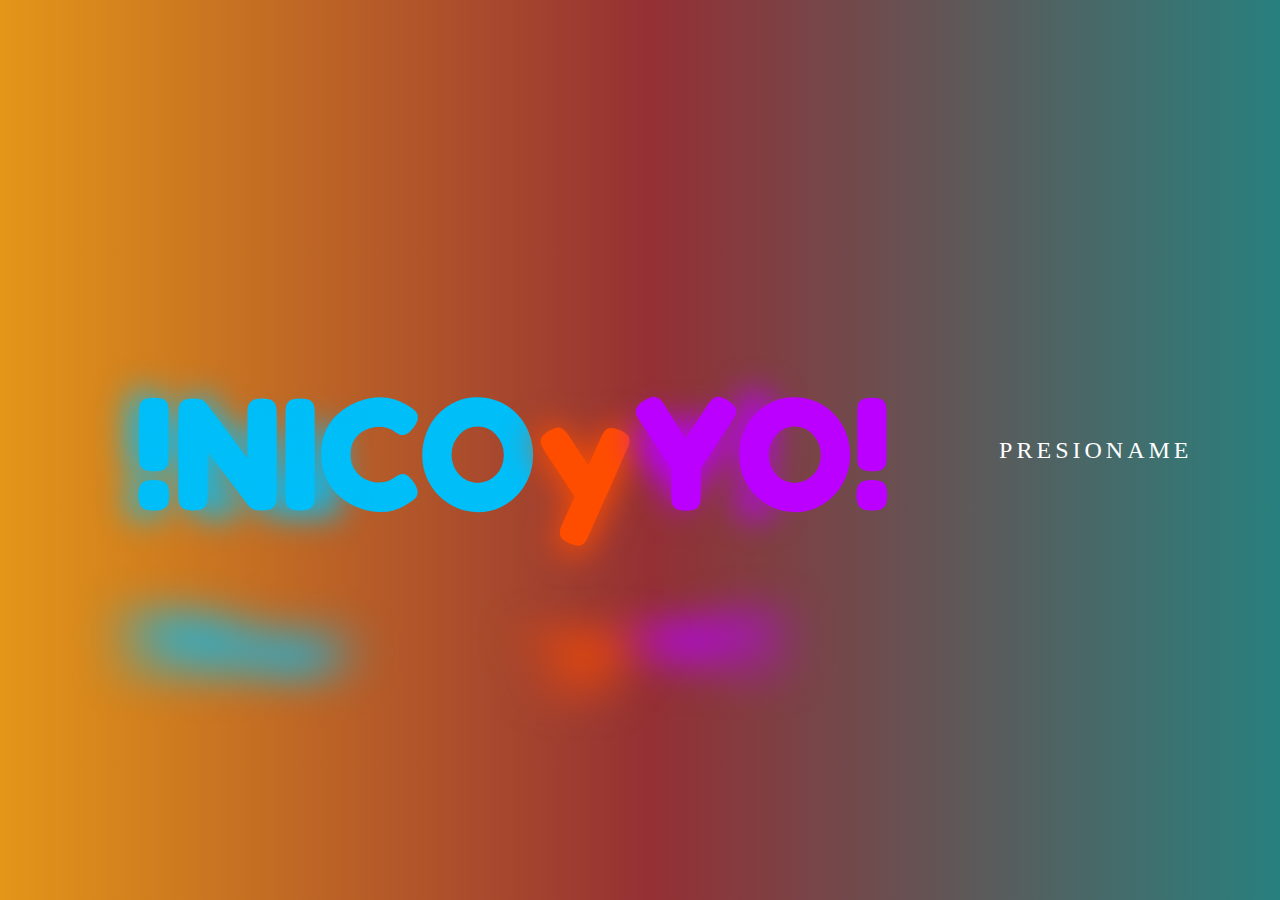
<file: index2.html>
<!DOCTYPE html>
<html lang="en">
  <head>
    <meta charset="UTF-8" />
    <meta name="viewport" content="width=device-width, initial-scale=1.0" />
    <title>¿comó estas?</title>
    <link rel="stylesheet" href="css/style.css" />
  </head>
  <body>
    <div class="container">
      <span style="--l: '!tu';">!NICO</span>
      <span style="--l: '';"></span>
      <span style="--l: 'y';">y</span>
      <span style="--l: '';"></span>
      <span style="--l: '♥!';">YO! </span>
    </div>
    <a href="index3.html" class="btn-neon">
      <span id="span1"></span>
      <span id="span2"></span>
      <span id="span3"></span>
      <span id="span4"></span>
      PRESIONAME
  </a>
</body>
  </body>
</html>
</file>
<file: css/style.css>
/* fuentes de google */
@import url("https://fonts.googleapis.com/css2?family=Fredoka+One&display=swap");
* {
  margin: 0;
  padding: 0;
}
body {
  min-height: 100vh;
  display: flex;
  justify-content: center;
  align-items: center;

  background: rgb(227,150,24);
  background: -moz-linear-gradient(90deg, rgba(227,150,24,1) 0%, rgba(148,48,52,1) 51%, rgba(40,128,126,1) 100%);
  background: -webkit-linear-gradient(90deg, rgba(227,150,24,1) 0%, rgba(148,48,52,1) 51%, rgba(40,128,126,1) 100%);
  background: linear-gradient(90deg, rgba(227,150,24,1) 0%, rgba(148,48,52,1) 51%, rgba(40,128,126,1) 100%);
  filter: progid:DXImageTransform.Microsoft.gradient(startColorstr="#e39618",endColorstr="#28807e",GradientType=1);
}
.container span {
  font-size: 120pt;
  font-weight: bold;
  position: relative;
  font-family: "Fredoka One";
  cursor: pointer;
  transition: all 300ms ease-in-out;
}
.container span::before {
  content: var(--l);
  position: absolute;
  transform: scale(1.1);
  filter: blur(15px);
}
.container span::after {
  content: var(--l);
  position: absolute;
  height: 200%;
  width: 300px;
  top: 80%;
  left: 0;
  filter: blur(30px);
  transform: rotateX(50deg);
}
.container span:hover {
  filter: contrast(350%);
}
.container span:nth-child(1) {
  color: #00bef8;
}
.container span:nth-child(2) {
  color: #ff0697;
}
.container span:nth-child(3) {
  color: #ff4d00;
}
.container span:nth-child(4) {
  color: #ffe600;
}
.container span:nth-child(5) {
  color: #bb00ff;
}
.btn-neon{
  position: relative;
  display: inline-block;
  padding: 15px 30px;
  color: #fff;
  letter-spacing: 4px;
  text-decoration: none;
  font-size: 24px;
  overflow: hidden;
  transition: 0.2s;
  left: 6%;
}
.btn-neon:hover{
  background: #a945c7;
  box-shadow: 0 0 10px #a945c7, 0 0 40px #a945c7, 0 0 80px #a945c7;
  transition-delay: 1s;
}
.btn-neon span{
  position: absolute;
  display: block;
}
#span1{
  top: 0;
  left: -100%;
  width: 100%;
  height: 2px;
  background: linear-gradient(90deg, transparent,#a945c7);
}
.btn-neon:hover #span1{
  left: 100%;
  transition: 1s;
}
#span3{
  bottom: 0;
  right: -100%;
  width: 100%;
  height: 2px;
  background: linear-gradient(270deg, transparent,#a945c7);
}
.btn-neon:hover #span3{
  right: 100%;
  transition: 1s;
  transition-delay: 0.5s;
}
#span2{
  top: -100%;
  right: 0;
  width: 2px;
  height: 100%;
  background: linear-gradient(180deg,transparent,#a945c7);
}
.btn-neon:hover #span2{
  top: 100%;
  transition: 1s;
  transition-delay: 0.25s;
}
#span4{
  bottom: -100%;
  left: 0;
  width: 2px;
  height: 100%;
  background: linear-gradient(360deg,transparent,#a945c7);
}
.btn-neon:hover #span4{
  bottom: 100%;
  transition: 1s;
  transition-delay: 0.75s;
}
</file>
